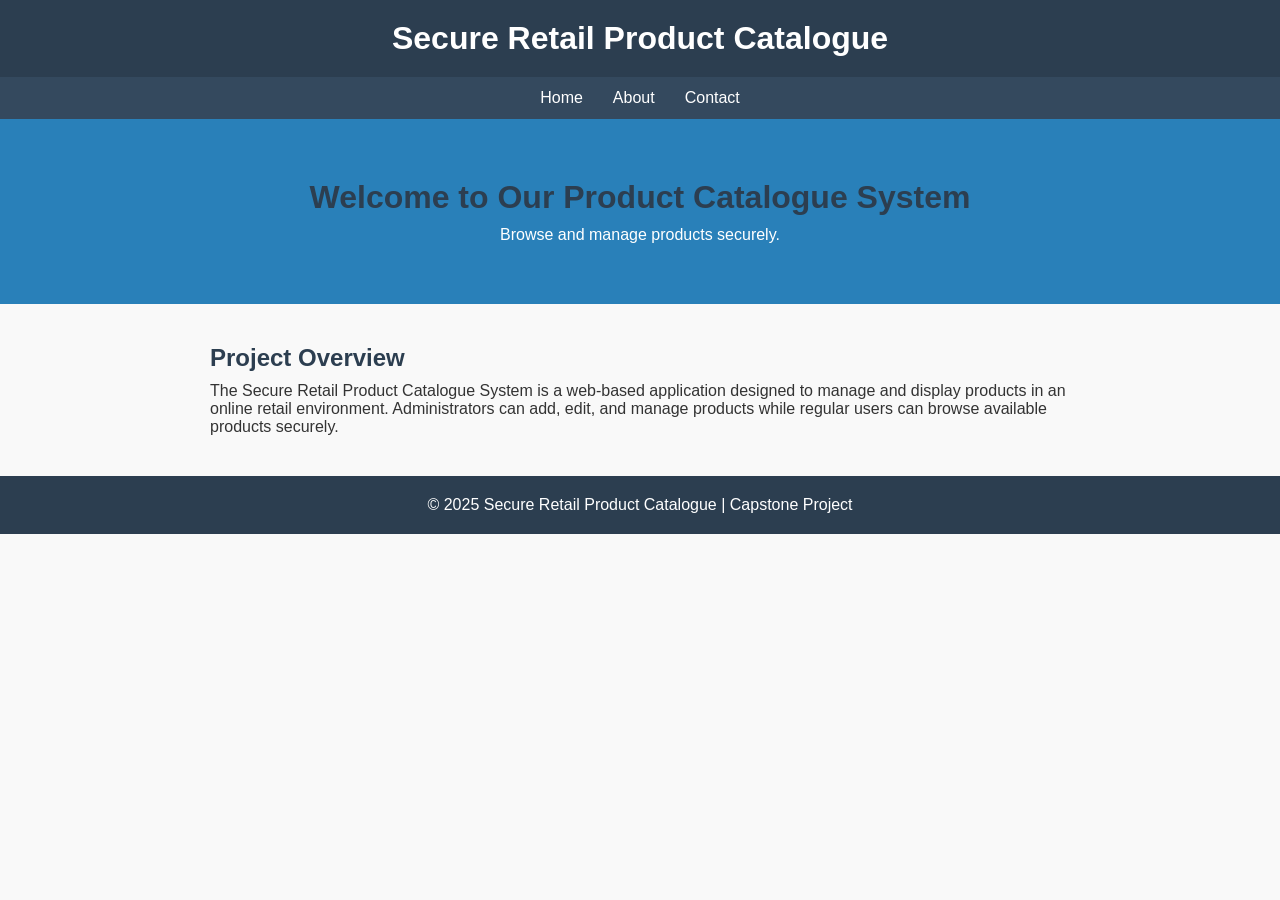
<file: index.html>
<!DOCTYPE html>
<html lang="en">
<head>
  <meta charset="UTF-8">
  <meta name="viewport" content="width=device-width, initial-scale=1.0">
  <title>Secure Retail Product Catalogue</title>
  <link rel="stylesheet" href="style.css">
</head>
<body>

  <header>
    <h1>Secure Retail Product Catalogue</h1>
  </header>

  <nav>
    <a href="index.html">Home</a>
    <a href="about.html">About</a>
    <a href="contact.html">Contact</a>
  </nav>

  <div class="hero">
    <h2>Welcome to Our Product Catalogue System</h2>
    <p>Browse and manage products securely.</p>
  </div>

  <main>
    <section>
      <h2>Project Overview</h2>
      <p>The Secure Retail Product Catalogue System is a web-based application
      designed to manage and display products in an online retail environment.
      Administrators can add, edit, and manage products while regular users
      can browse available products securely.</p>
    </section>
  </main>

  <footer>
    <p>&copy; 2025 Secure Retail Product Catalogue | Capstone Project</p>
  </footer>

</body>
</html>
</file>
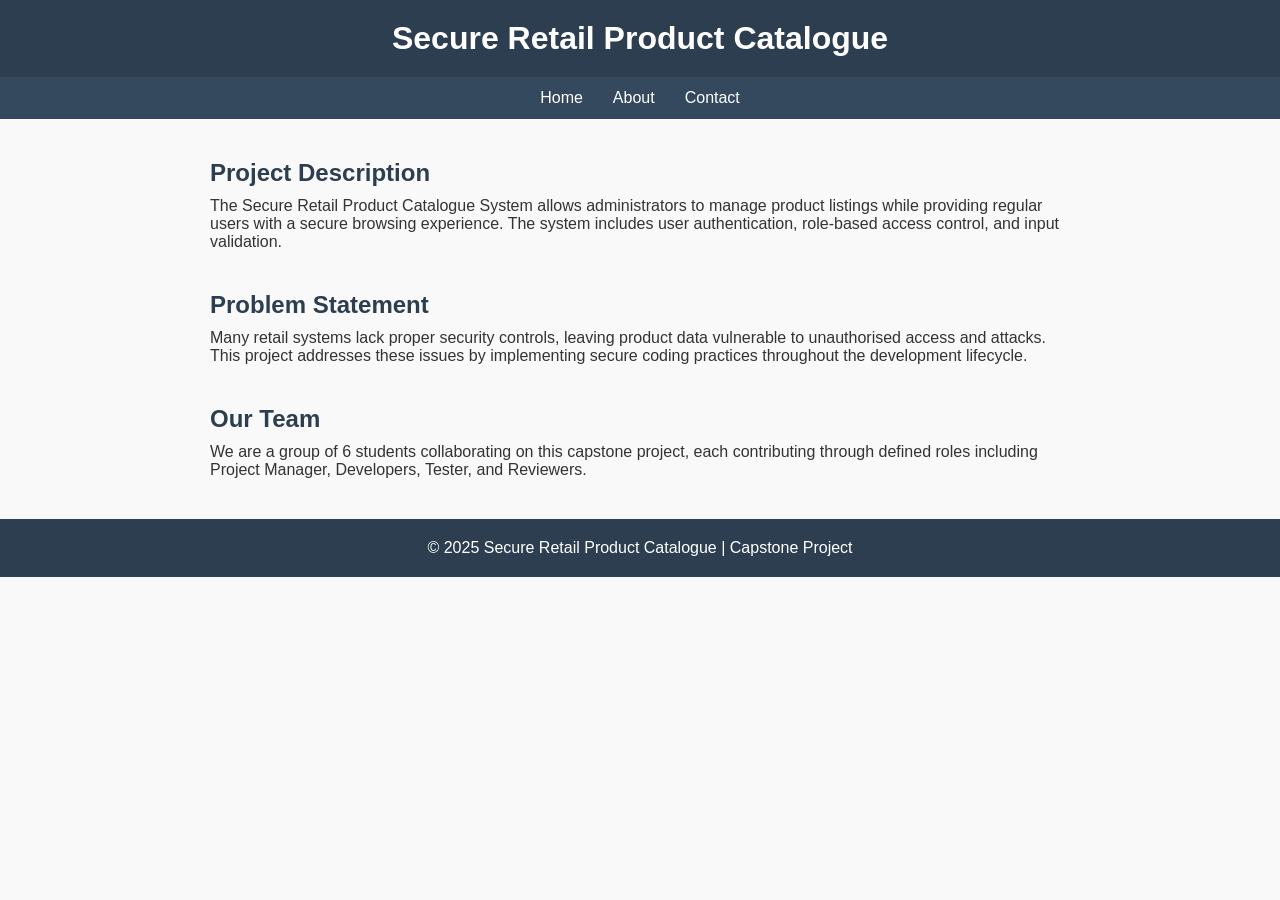
<file: About.html>
<!DOCTYPE html>
<html lang="en">
<head>
  <meta charset="UTF-8">
  <meta name="viewport" content="width=device-width, initial-scale=1.0">
  <title>About - Secure Retail Product Catalogue</title>
  <link rel="stylesheet" href="style.css">
</head>
<body>

  <header>
    <h1>Secure Retail Product Catalogue</h1>
  </header>

  <nav>
    <a href="index.html">Home</a>
    <a href="about.html">About</a>
    <a href="contact.html">Contact</a>
  </nav>

  <main>
    <section>
      <h2>Project Description</h2>
      <p>The Secure Retail Product Catalogue System allows administrators
      to manage product listings while providing regular users with a
      secure browsing experience. The system includes user authentication,
      role-based access control, and input validation.</p>
    </section>

    <section>
      <h2>Problem Statement</h2>
      <p>Many retail systems lack proper security controls, leaving product
      data vulnerable to unauthorised access and attacks. This project
      addresses these issues by implementing secure coding practices
      throughout the development lifecycle.</p>
    </section>

    <section>
      <h2>Our Team</h2>
      <p>We are a group of 6 students collaborating on this capstone project,
      each contributing through defined roles including Project Manager,
      Developers, Tester, and Reviewers.</p>
    </section>
  </main>

  <footer>
    <p>&copy; 2025 Secure Retail Product Catalogue | Capstone Project</p>
  </footer>

</body>
</html>
</file>
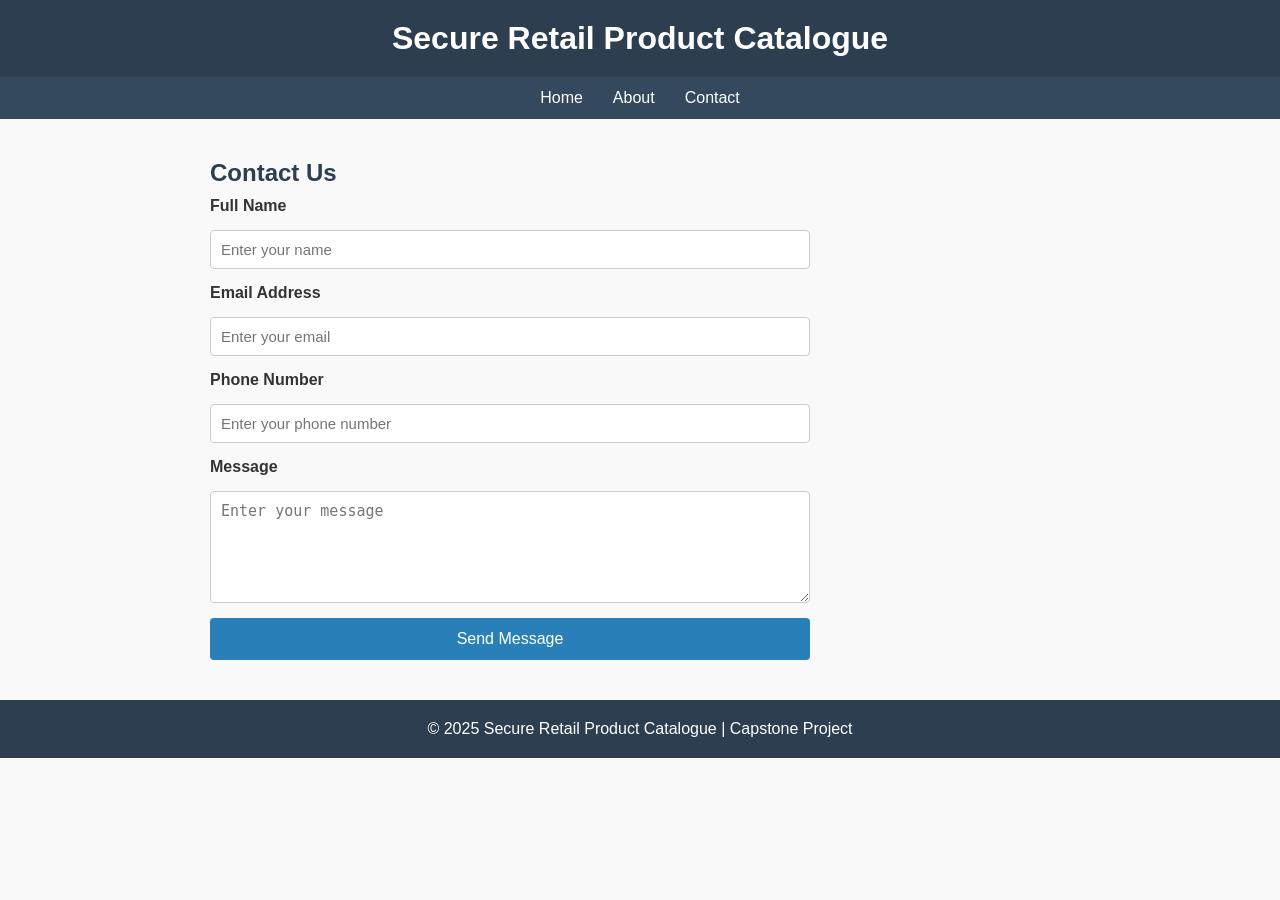
<file: Contact.html>
<!DOCTYPE html>
<html lang="en">
<head>
  <meta charset="UTF-8">
  <meta name="viewport" content="width=device-width, initial-scale=1.0">
  <title>Contact - Secure Retail Product Catalogue</title>
  <link rel="stylesheet" href="style.css">
</head>
<body>

  <header>
    <h1>Secure Retail Product Catalogue</h1>
  </header>

  <nav>
    <a href="index.html">Home</a>
    <a href="about.html">About</a>
    <a href="contact.html">Contact</a>
  </nav>

  <main>
    <section>
      <h2>Contact Us</h2>
      <form>
        <label for="name">Full Name</label>
        <input type="text" id="name" name="name" placeholder="Enter your name" required>

        <label for="email">Email Address</label>
        <input type="email" id="email" name="email" placeholder="Enter your email" required>

        <label for="phone">Phone Number</label>
        <input type="tel" id="phone" name="phone" placeholder="Enter your phone number">

        <label for="message">Message</label>
        <textarea id="message" name="message" rows="5" placeholder="Enter your message" required></textarea>

        <button type="submit">Send Message</button>
      </form>
    </section>
  </main>

  <footer>
    <p>&copy; 2025 Secure Retail Product Catalogue | Capstone Project</p>
  </footer>

</body>
</html>
</file>
<file: style.css>
/* ===== GLOBAL STYLES ===== */
* {
  margin: 0;
  padding: 0;
  box-sizing: border-box;
}

body {
  font-family: Arial, sans-serif;
  color: #333;
  background-color: #f9f9f9;
}

/* ===== HEADER ===== */
header {
  background-color: #2c3e50;
  color: white;
  padding: 20px;
  text-align: center;
}

/* ===== NAVIGATION ===== */
nav {
  background-color: #34495e;
  display: flex;
  justify-content: center;
  gap: 30px;
  padding: 12px;
}

nav a {
  color: white;
  text-decoration: none;
  font-size: 16px;
}

nav a:hover {
  text-decoration: underline;
}

/* ===== HERO SECTION ===== */
.hero {
  background-color: #2980b9;
  color: white;
  text-align: center;
  padding: 60px 20px;
}

.hero h2 {
  font-size: 32px;
  margin-bottom: 10px;
}

/* ===== MAIN CONTENT ===== */
main {
  max-width: 900px;
  margin: 40px auto;
  padding: 0 20px;
}

section {
  margin-bottom: 40px;
}

h2 {
  color: #2c3e50;
  margin-bottom: 10px;
}

/* ===== FOOTER ===== */
footer {
  background-color: #2c3e50;
  color: white;
  text-align: center;
  padding: 20px;
  margin-top: 40px;
}

/* ===== CONTACT FORM ===== */
form {
  display: flex;
  flex-direction: column;
  gap: 15px;
  max-width: 600px;
}

form label {
  font-weight: bold;
}

form input,
form textarea {
  padding: 10px;
  border: 1px solid #ccc;
  border-radius: 4px;
  font-size: 15px;
  width: 100%;
}

form button {
  background-color: #2980b9;
  color: white;
  padding: 12px;
  border: none;
  border-radius: 4px;
  font-size: 16px;
  cursor: pointer;
}

form button:hover {
  background-color: #1a6fa0;
}

/* ===== RESPONSIVE ===== */
@media (max-width: 600px) {
  nav {
    flex-direction: column;
    align-items: center;
    gap: 10px;
  }

  .hero h2 {
    font-size: 22px;
  }
}
</file>
